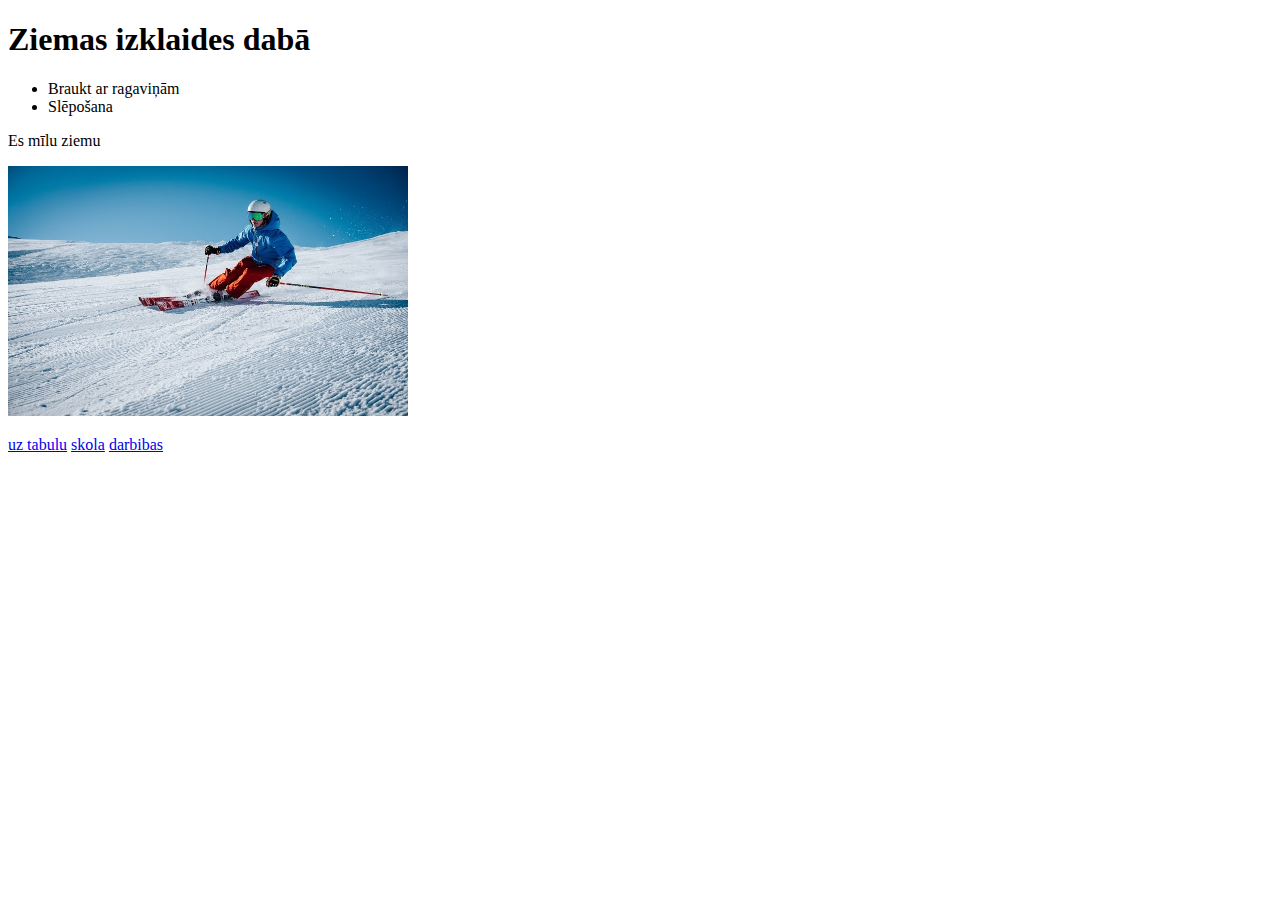
<file: index.html>
<!DOCTYPE html>
<!--
Click nbfs://nbhost/SystemFileSystem/Templates/Licenses/license-default.txt to change this license
Click nbfs://nbhost/SystemFileSystem/Templates/Other/html.html to edit this template
-->
<html>
    <head>
        <link rel="stylesheat" href="mansStils.css">
        <title>Sleposana</title>
        <meta charset="UTF-8">
        <meta name="viewport" content="width=device-width, initial-scale=1.0">
    </head>
    <body>
        <h1> Ziemas izklaides dabā</h1><!-- comment -->
        <ul>
            <li>Braukt ar ragaviņām</li>
            <li>Slēpošana</li>
                     
        </ul>
        <p> Es mīlu ziemu</p>
        <a href="https://www.incredit.lv/lv/blogs/kalnu-sleposanas-celojumi/" target="_blank">
        <img src="images/title_sleposana_797x494-min.jpg" alt="kalnu slēpošana" style="width:400px;height:250px">
        </a>
        <p>
        <a href="adreses.html">uz tabulu</a>
        <a href="skola.html">skola</a>
        <a href="darbibas.html">darbibas</a>
        
        </p>
    </body>
</html>
</file>
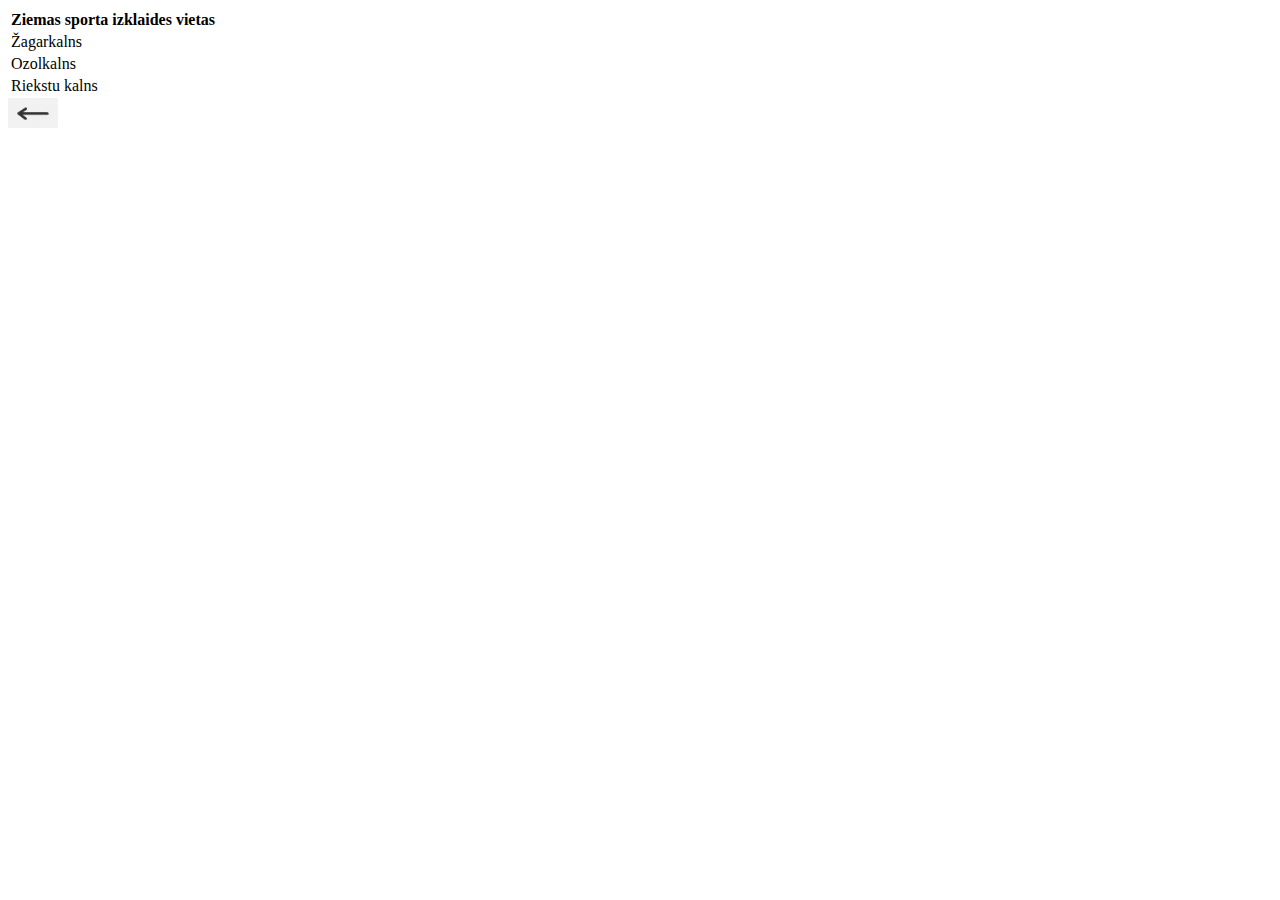
<file: adreses.html>
<!DOCTYPE html>
<!--
Click nbfs://nbhost/SystemFileSystem/Templates/Licenses/license-default.txt to change this license
Click nbfs://nbhost/SystemFileSystem/Templates/ClientSide/html.html to edit this template
-->
<html>
    <head>
        <title>TODO supply a title</title>
        <meta charset="UTF-8">
        <meta name="viewport" content="width=device-width, initial-scale=1.0">
    </head>
    <body>
        <table>
            <tr>
                <th>Ziemas sporta izklaides vietas</th>
            </tr>
            <tr>
                <td>Žagarkalns</td>
            </tr>
            <tr>
                <td>Ozolkalns</td>
            </tr>
            <tr>
                <td>Riekstu kalns</td>
            </tr>
        </table>
        <a href="index.html">
           <img src="images/arrow.png" alt="atpakaļ" style="width:50px;height:30px">
        </a>
    </body>
</html>
</file>
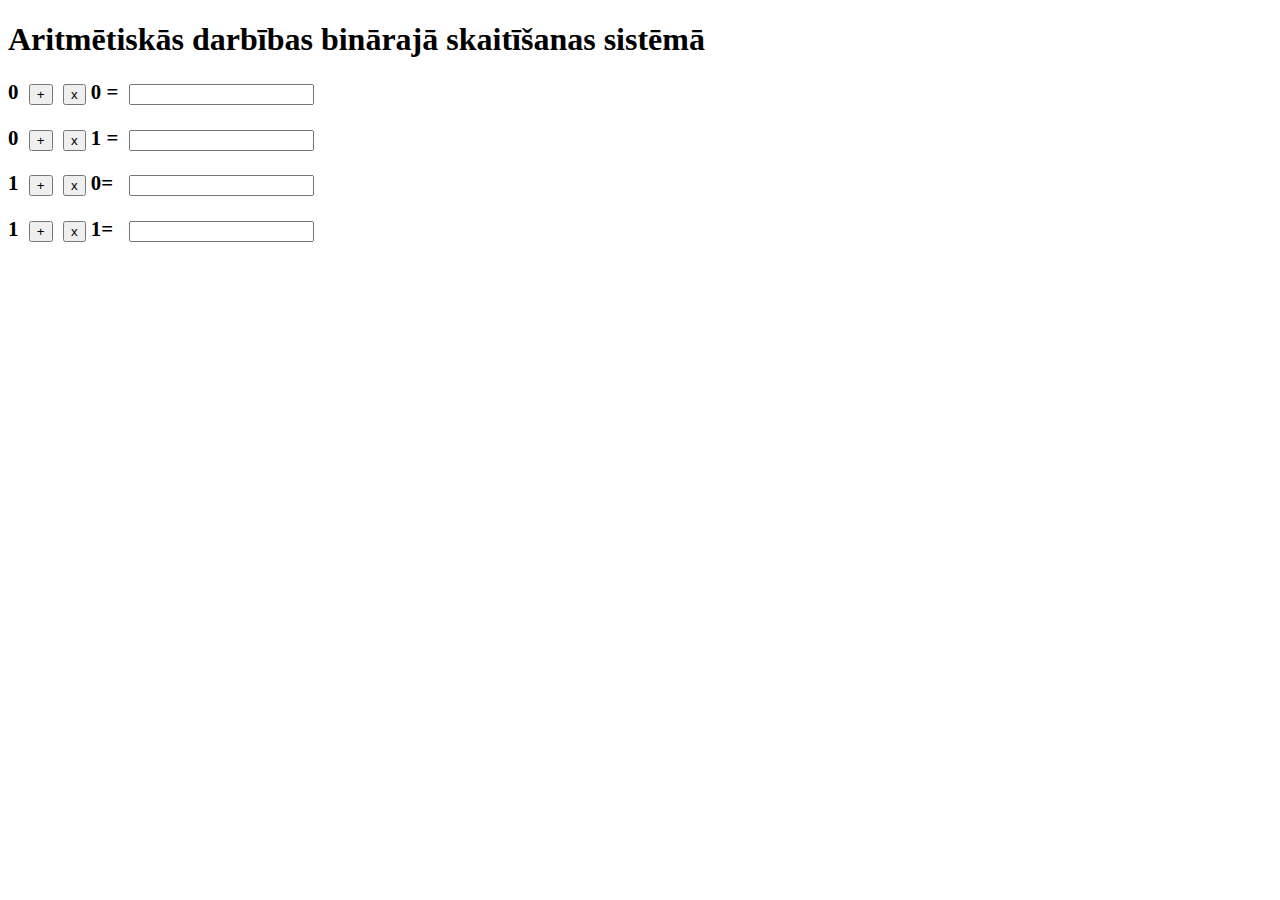
<file: darbibas.html>
<!DOCTYPE html>
<html><head>
<meta charset="utf-8" >
<title>Aritmētiskās darbības binārajā skaitīšanas sistēmā</title>
<style>
    p{
        font-weight: bold;
        font-size: 130%;
    }
</style>
</head><body>
<h1>Aritmētiskās darbības binārajā skaitīšanas sistēmā</h1>
<form method="post" name="darbibas">
<p>0&nbsp;
<input onclick="rez00.value=0" name="plus00" value="+" type="button">&nbsp;
<input onclick="rez00.value=0" name="reiz00" value="x" type="button"> 0 =&nbsp;
<input name="rez00">
</p>
<p>0&nbsp;
<input onclick="rez01.value=1" name="plus01" value="+" type="button">&nbsp;
<input onclick="rez01.value=0" name="reiz01" value="x" type="button"> 1 =&nbsp;
<input name="rez01">
</p>
<p>1&nbsp;
<input onclick="rez10.value=1" name="plus10" value="+" type="button">&nbsp;
<input onclick="rez10.value=0" name="reiz10" value="x" type="button"> 0=&nbsp;
&nbsp;<input name="rez10">
</p>
<p>1&nbsp;
<input onclick="rez10.value=1" name="plus10" value="+" type="button">&nbsp;
<input onclick="rez10.value=1" name="reiz10" value="x" type="button"> 1=&nbsp;
&nbsp;<input name="rez10">
</p>
</form>
</body></html>
</file>
